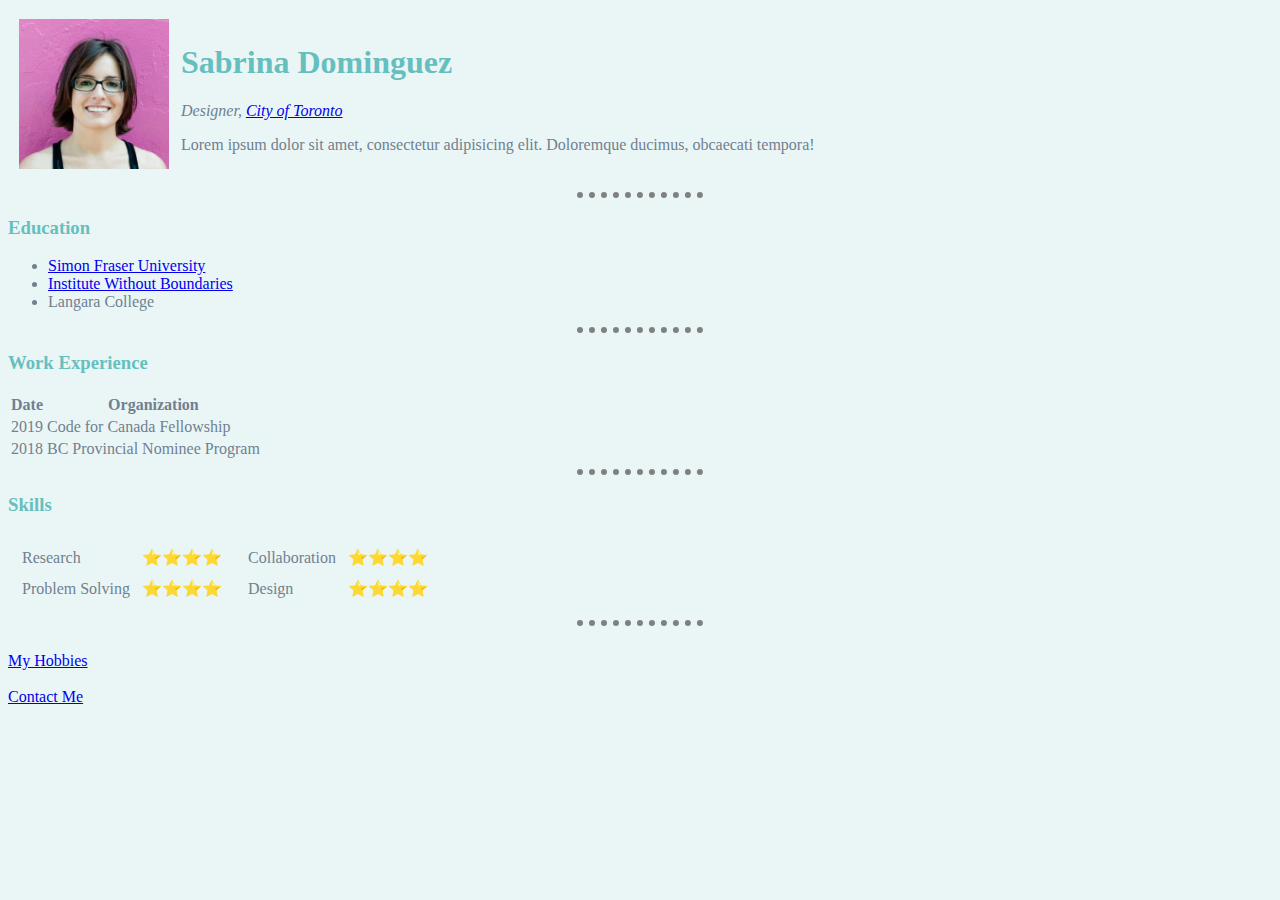
<file: index.html>
<!DOCTYPE html>
<html lang="en" dir="ltr">

<head>
  <meta charset="utf-8">
  <title>Sabrina's site</title>
  <link rel="stylesheet" href="css/styles.css">
</head>

<body>
  <table cellspacing="10">
  <tr>
    <td><img src="twitter-profile.png" alt="sabrina profile picture" id="profile-pic"></td>
    <td><h1>Sabrina Dominguez</h1>
    <p><em>Designer, <a href="https://www.toronto.ca/">City of Toronto</a></em></p>
    <p>Lorem ipsum dolor sit amet, consectetur adipisicing elit. Doloremque ducimus, obcaecati tempora!</p></td>
  </tr>
</table>
  <hr>
  <h3>Education</h3>
  <ul>
    <li><a href="https://www.sfu.ca/">Simon Fraser University</a></li>
    <li><a href="http://institutewithoutboundaries.ca/">Institute Without Boundaries</a></li>
    <li>Langara College</li>
  </ul>
<hr>
  <h3>Work Experience</h3>
<table>
  <thead>
    <tr>
      <th>
        Date
      </th>
      <th>Organization</th>
    </tr>
</thead>
    <tr>
      <td>2019</td>
      <td>Code for Canada Fellowship</td>
    </tr>
    <tr>
      <td>2018</td>
      <td>BC Provincial Nominee Program</td>
    </tr>
</table>
<hr>
<h3>Skills</h3>
<table>
  <tr>
    <td>
      <table cellspacing="10">
        <tr>
            <td>Research</td>
            <td>⭐️⭐️⭐️⭐️</td>
        </tr>
        <tr>
          <td>Problem Solving</td>
          <td>⭐️⭐️⭐️⭐️</td>
        </tr>
      </table>
    </td>
    <td>
      <table cellspacing="10">
        <tr>
            <td>Collaboration</td>
            <td>⭐️⭐️⭐️⭐️</td>
        </tr>
        <tr>
          <td>Design</td>
          <td>⭐️⭐️⭐️⭐️</td>
        </tr>
      </table>
    </td>
  </tr>
</table>
<hr>

  <br>
  <a href="hobbies.html">My Hobbies</a>
  <br>
  <br>
  <a href="contact-me.html">Contact Me</a>

</body>

</html>
</file>
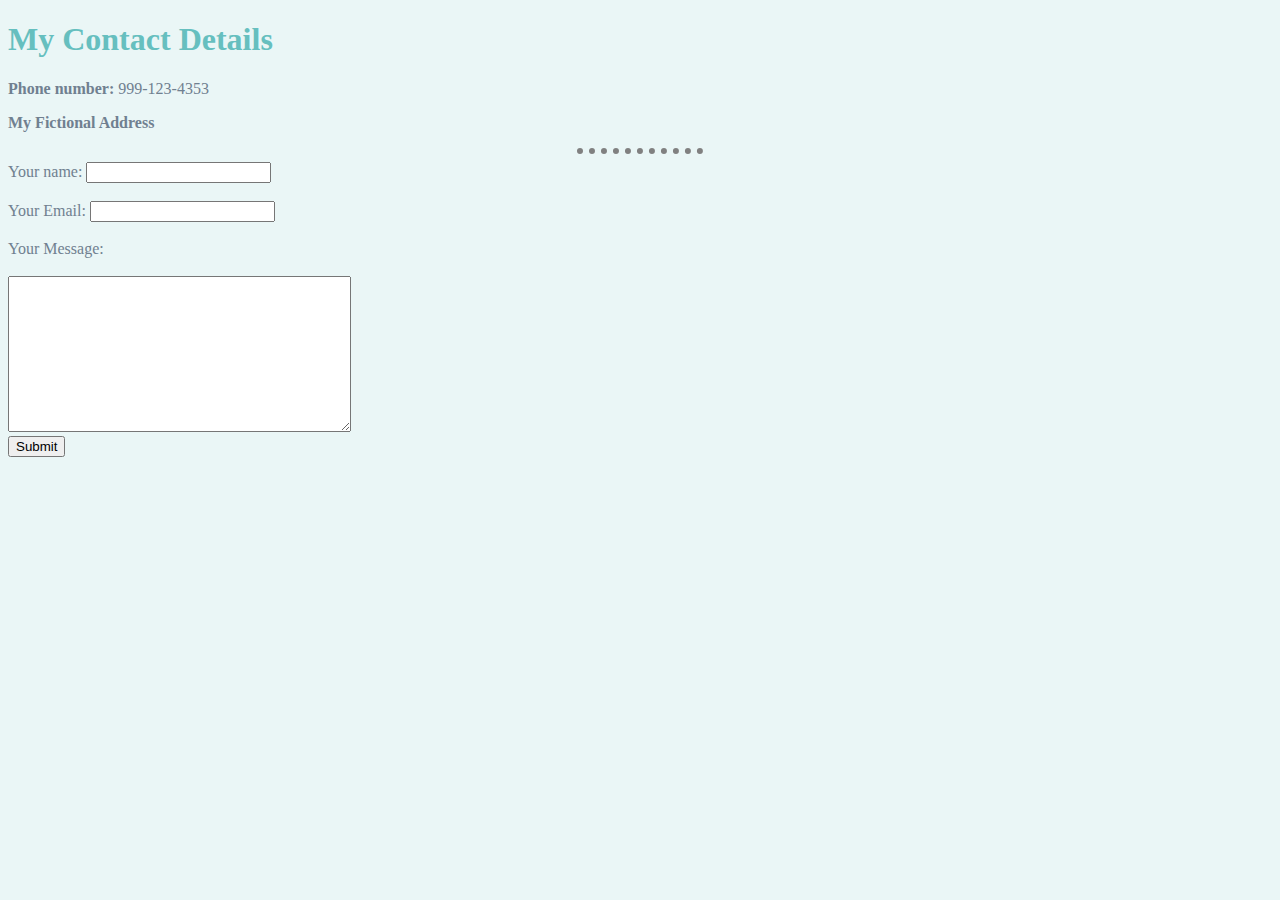
<file: contact-me.html>
<!DOCTYPE html>
<html lang="en" dir="ltr">
  <head>
    <meta charset="utf-8">
    <title>Contact Me</title>
    <link rel="stylesheet" href="css/styles.css">
  </head>
  <body>
    <h1>My Contact Details</h1>
    <p><strong>Phone number:</strong> 999-123-4353</p>
    <p><strong>My Fictional Address</strong></p>
  <hr>
    <form action="mailto:sabrina.dominguez@gmail.com" enctype="text/plain" method="post">
      <label >Your name:</label>
      <input type="text" name="yourName"><br><br>
      <label for="">Your Email:</label>
      <input type="email" name="yourEmail"><br><br>
      <label for="">Your Message:</label><br><br>
      <textarea name="yourMessage" rows="10" cols="40"></textarea>
      <br>
      <input type="submit">
    </form>
  </body>
</html>
</file>
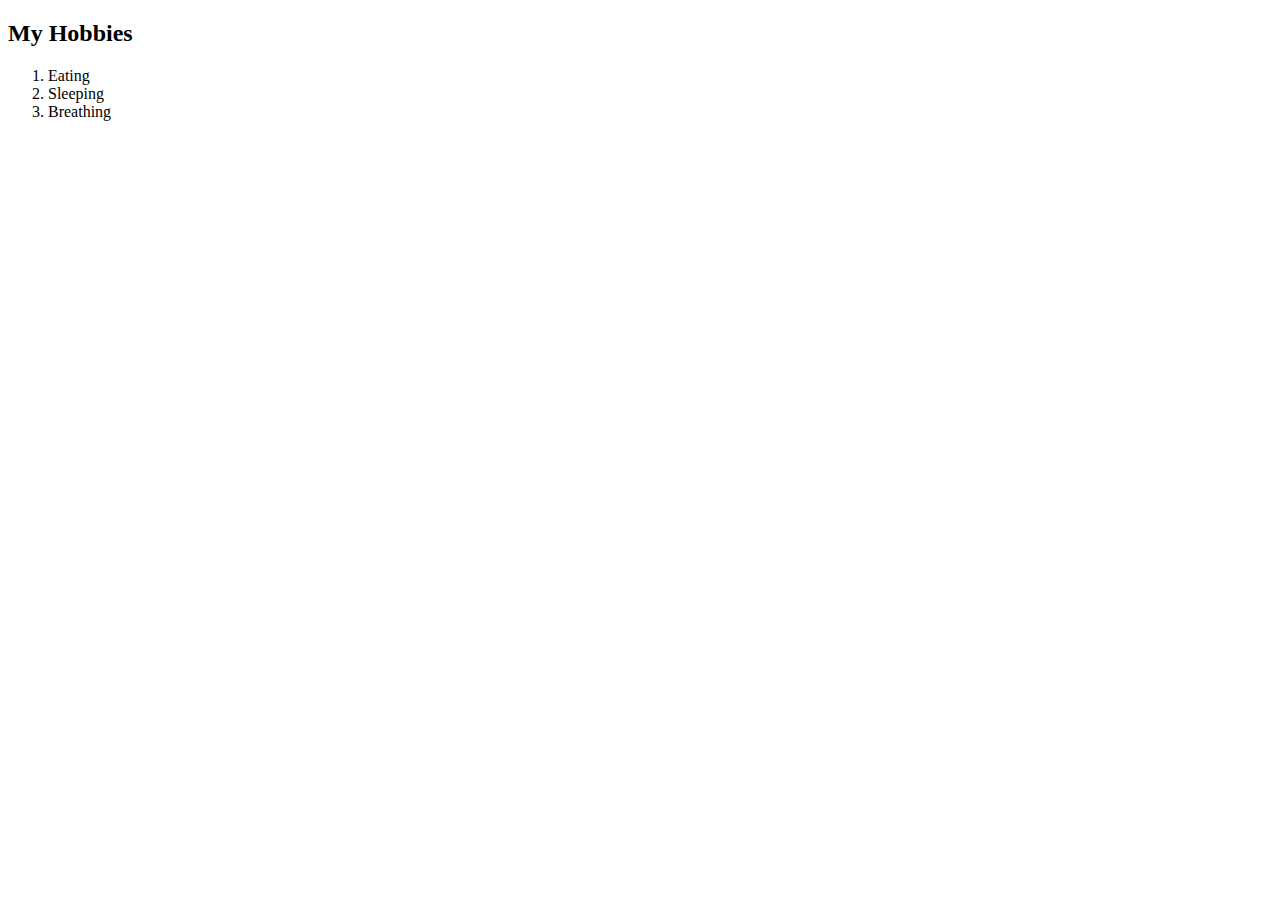
<file: hobbies.html>
<!DOCTYPE html>
<html lang="en" dir="ltr">
  <head>
    <meta charset="utf-8">
    <title>My Hobbies</title>
  </head>

  <body>
    <h2>My Hobbies</h2>
    <ol>
      <li>Eating</li>
      <li>Sleeping</li>
      <li>Breathing</li>
    </ol>
  </body>
</html>
</file>
<file: css/styles.css>
body {
  background-color: #eaf6f6;
  color: slategrey;
}

hr{
  border-style: none;
  border-top-style: dotted;
  border-color: grey;
  border-width: 6px;
  width: 10%
}

h1{
  color: #66bfbf;

}

h3 {
  color: #66bfbf;
}

#profile-pic {
  width: 150px;
}
</file>
